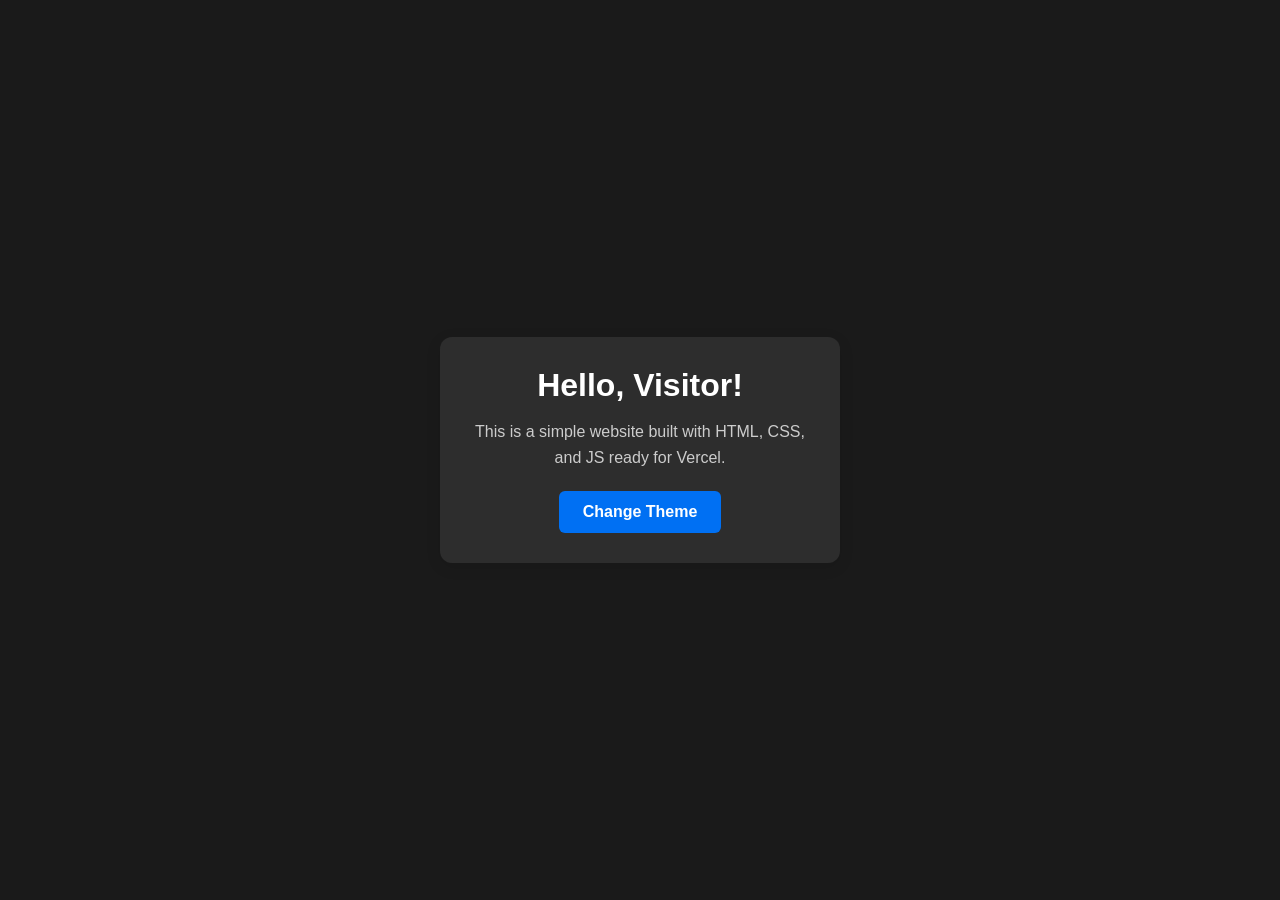
<file: index.html>
<!DOCTYPE html>
<html lang="en">
<head>
    <meta charset="UTF-8">
    <meta name="viewport" content="width=device-width, initial-scale=1.0">
    <title>Interactive Theme Switcher</title>
    <link rel="stylesheet" href="style.css">
</head>
<body>
    <div class="card">
        <h1 id="greeting">Hello, Visitor!</h1>
        <p>This is a simple website built with HTML, CSS, and JS ready for Vercel.</p>
        <button id="actionBtn">Change Theme</button>
    </div>
    <script src="script.js"></script>
</body>
</html>
</file>
<file: style.css>
* {
    box-sizing: border-box;
    margin: 0;
    padding: 0;
}

body {
    font-family: 'Segoe UI', Tahoma, Geneva, Verdana, sans-serif;
    display: flex;
    justify-content: center;
    align-items: center;
    min-height: 100vh;
    background-color: #f0f2f5;
    transition: background-color 0.3s ease;
}

body.dark-mode {
    background-color: #1a1a1a;
}

.card {
    background: white;
    padding: 30px;
    border-radius: 12px;
    box-shadow: 0 4px 15px rgba(0, 0, 0, 0.1);
    text-align: center;
    max-width: 400px;
    transition: background-color 0.3s ease, color 0.3s ease;
}

body.dark-mode .card {
    background: #2d2d2d;
    color: white;
}

h1 {
    margin-bottom: 15px;
    color: #333;
}

body.dark-mode h1 {
    color: #fff;
}

p {
    color: #666;
    margin-bottom: 20px;
    line-height: 1.6;
}

body.dark-mode p {
    color: #ccc;
}

button {
    background-color: #0070f3;
    color: white;
    border: none;
    padding: 12px 24px;
    font-size: 16px;
    border-radius: 6px;
    cursor: pointer;
    font-weight: 600;
    transition: background-color 0.2s ease;
}

button:hover {
    background-color: #0051a8;
}
</file>
<file: styles.css>
* {
    box-sizing: border-box;
    margin: 0;
    padding: 0;
}

body {
    font-family: 'Segoe UI', Tahoma, Geneva, Verdana, sans-serif;
    display: flex;
    justify-content: center;
    align-items: center;
    min-height: 100vh;
    background-color: #f0f2f5;
    transition: background-color 0.3s ease;
}

body.dark-mode {
    background-color: #1a1a1a;
}

.card {
    background: white;
    padding: 30px;
    border-radius: 12px;
    box-shadow: 0 4px 15px rgba(0, 0, 0, 0.1);
    text-align: center;
    max-width: 400px;
    transition: background-color 0.3s ease, color 0.3s ease;
}

body.dark-mode .card {
    background: #2d2d2d;
    color: white;
}

h1 {
    margin-bottom: 15px;
    color: #333;
}

body.dark-mode h1 {
    color: #fff;
}

p {
    color: #666;
    margin-bottom: 20px;
    line-height: 1.6;
}

body.dark-mode p {
    color: #ccc;
}

button {
    background-color: #0070f3;
    color: white;
    border: none;
    padding: 12px 24px;
    font-size: 16px;
    border-radius: 6px;
    cursor: pointer;
    font-weight: 600;
    transition: background-color 0.2s ease;
}

button:hover {
    background-color: #0051a8;
}
</file>
